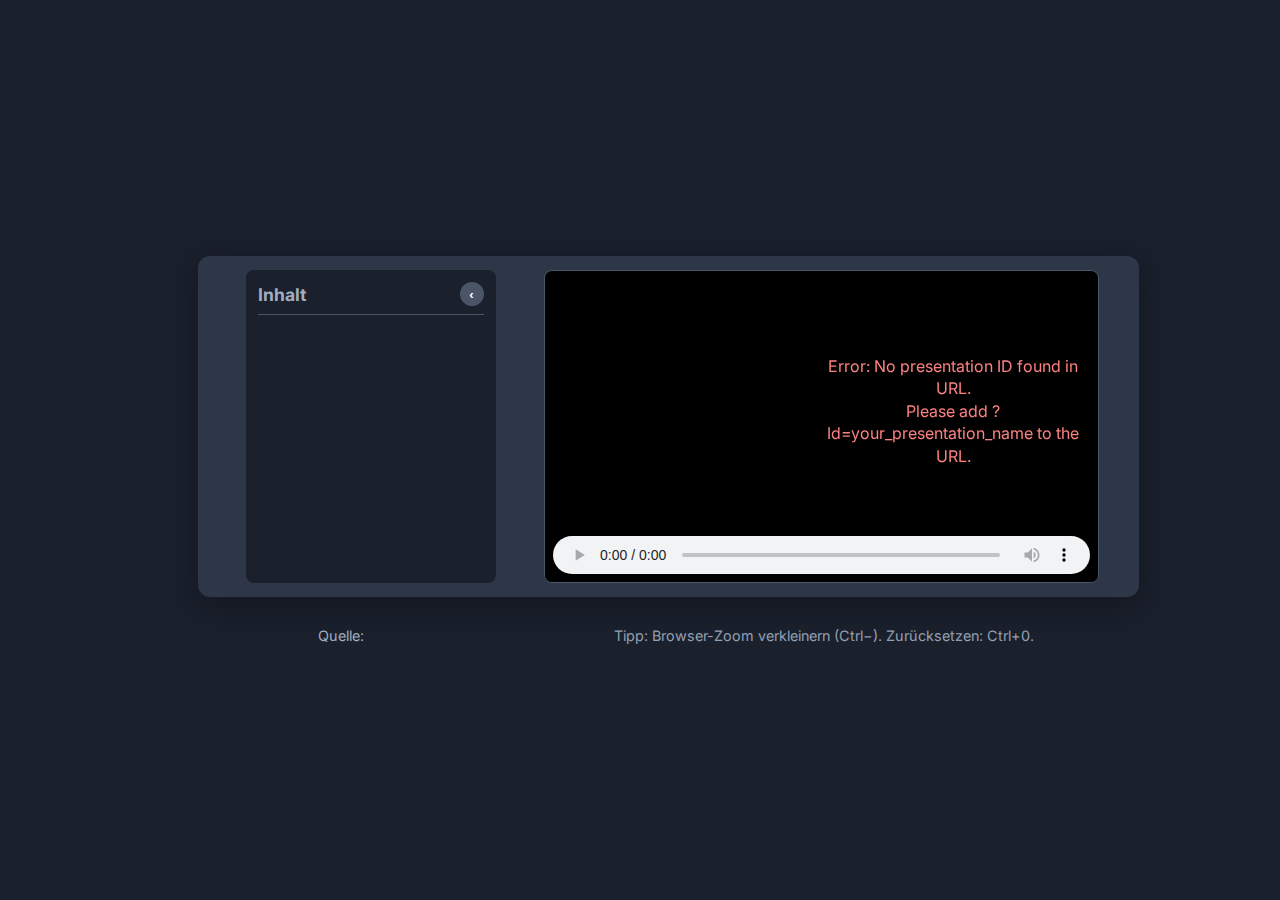
<file: podcasts/index.html>
<!DOCTYPE html>
<html lang="de">
<head>
  <meta charset="UTF-8" />
  <meta name="viewport" content="width=device-width, initial-scale=1.0"/>
  <title>Audio Slide Player</title>

  <link rel="stylesheet" href="style.css"/>
  <link rel="preconnect" href="https://fonts.googleapis.com"/>
  <link rel="preconnect" href="https://fonts.gstatic.com" crossorigin/>
  <link href="https://fonts.googleapis.com/css2?family=Inter:wght@400;700&display=swap" rel="stylesheet"/>
</head>
<body>
  <div id="app-zoom-fallback">
    <main id="player-container">
            <div id="toc-container">
        <div class="toc-header">
            <h2>Inhalt</h2>
            <button id="toc-toggle-btn" title="Toggle Table of Contents">‹</button>
        </div>
        <div id="toc-list"></div>
      </div>
            <div id="slide-display">
        <div id="slide-image-container" class="slide-side"></div>
        <div id="slide-text-container" class="slide-side">
          <div id="slide-text-content"></div>
        </div>
        <audio id="audio-player" controls preload="metadata">
          Ihr Browser unterstützt das Audio-Element nicht.
        </audio>
      </div>
    </main>
    <div id="source-container">
        <div class="source-left">
          <span id="source-label">Quelle:</span>
          <span id="source-link-wrap"></span>
        </div>
        <div class="source-right">
          <span id="zoom-hint" title="Wenn Text abgeschnitten ist: Browser-Zoom verkleinern.">
            Tipp: Browser-Zoom verkleinern (⌘− / Ctrl−). Zurücksetzen: (⌘0 / Ctrl+0).
          </span>
        </div>
      </div>
  </div>
  <script src="script.js"></script>
</body>
</html>
</file>
<file: podcasts/style.css>
/* Base */
* { box-sizing: border-box; }
html, body { height: 100%; }
body {
    font-family: 'Inter', sans-serif;
    background-color: #1a202c;
    color: #f7fafc;
    display: flex;
    justify-content: center;
    align-items: center;
    margin: 0;
    padding: 16px;
}

/* Frame */
#player-container {
    background-color: #2d3748;
    border-radius: 12px;
    box-shadow: 0 8px 30px rgba(0, 0, 0, 0.3);
    padding: 14px;
    width: 100%;
    max-width: 90vw;
    max-height: 90vh;
    display: flex;
    flex-direction: row;
    align-items: stretch;
    gap: 14px;
    transition: all 0.3s ease-in-out;
}

/* TOC STYLES */
#toc-container {
    flex: 0 0 250px;
    background-color: #1a202c;
    border-radius: 8px;
    padding: 12px;
    display: flex;
    flex-direction: column;
    overflow: hidden;
    transition: all 0.3s ease-in-out;
}
.toc-header {
    display: flex;
    justify-content: space-between;
    align-items: center;
    margin: 0 0 12px 0;
    border-bottom: 1px solid #4a5568;
    padding-bottom: 8px;
}
.toc-header h2 {
    margin: 0;
    font-size: 1.1rem;
    color: #a0aec0;
}
#toc-toggle-btn {
    background: #4a5568;
    border: none;
    color: white;
    border-radius: 50%;
    cursor: pointer;
    width: 24px;
    height: 24px;
    font-weight: bold;
    display: flex;
    align-items: center;
    justify-content: center;
    transition: transform 0.3s;
}
#toc-list {
    overflow-y: auto;
    flex-grow: 1;
}
.toc-item {
    padding: 8px 10px;
    margin-bottom: 4px;
    border-radius: 4px;
    cursor: pointer;
    font-size: 0.85rem;
    color: #cbd5e0;
    transition: background-color 0.2s ease;
    white-space: normal;
    word-wrap: break-word;
}
.toc-item:hover {
    background-color: #4a5568;
}
.toc-item.active {
    background-color: #4299e1;
    color: white;
    font-weight: 700;
}
#player-container.toc-collapsed #toc-container {
    flex-basis: 45px;
    padding-left: 5px;
    padding-right: 5px;
}
#player-container.toc-collapsed #toc-list,
#player-container.toc-collapsed .toc-header h2 {
    display: none;
}
#player-container.toc-collapsed #toc-toggle-btn {
    transform: rotate(180deg);
}


/* Slide area */
#slide-display {
    background-color: #000;
    border: 1px solid #4a5568;
    border-radius: 8px;
    flex-grow: 1;
    aspect-ratio: 16/9;
    display: flex;
    overflow: hidden;
    position: relative;
}

#slide-image-container,
#slide-text-container {
    padding: 16px;
    display: flex;
    flex-direction: column;
    justify-content: center;
    transition: opacity 0.6s ease-in-out;
}
#slide-image-container { flex: 1; align-items: center; order: 0; }
#slide-text-container  {
    flex: 2;
    order: 1;
    overflow: hidden;
    padding-bottom: 48px;
    line-height: 1.4; /* Slightly increased for better readability */
    overflow-wrap: anywhere;
    hyphens: auto;
    font-size: 1rem;
}
#slide-text-content {
    transform-origin: top left;
    will-change: transform;
}
#slide-image-container img {
    max-width: 100%;
    max-height: 100%;
    object-fit: contain;
    border-radius: 4px;
}

/* Text elements */
#slide-text-container p {
    color: #cfd8e3;
    margin: 6px 0;
    font-size: 1rem;
}

/* MODIFIED: Callout styles */
.explanation-callout {
    background-color: #1a202c;
    border-left: 4px solid #4299e1;
    padding: 12px;
    margin: 8px 0 32px 0; /* Increased bottom margin */
    color: #e2e8f0;
    border-radius: 4px;
    opacity: 0;
    transform: translateY(6px);
    transition: opacity 0.4s ease, transform 0.4s ease;
    font-size: 1.3em; /* Made font even larger */
    line-height: 1.5;
}

/* MODIFIED: Bullet styles for indentation */
#slide-text-container .list-item {
    padding-left: 15px;
    padding-bottom: 12px;
    margin-bottom: 12px;
    margin-left: 20px; /* Added left margin to indent */
    border-left: 3px solid #63b3ed;
    border-bottom: 1px solid #4a5568;
    color: #e2e8f0;
    opacity: 0;
    transform: translateY(8px);
    transition: opacity 0.35s ease, transform 0.35s ease;
}


/* Visible state (same every slide) */
.explanation-callout.visible,
#slide-text-container .list-item.visible {
    opacity: 1;
    transform: translateY(0);
}

/* Markdown accents */
.bold-text   { color: #63b3ed; font-weight: 700; }
.italic-text { color: #faf089; font-style: italic; }

/* Audio controls */
#audio-player {
    position: absolute;
    bottom: 0;
    left: 0;
    width: 100%;
    background: linear-gradient(to top, rgba(0,0,0,0.8), rgba(0,0,0,0));
    padding: 8px;
    opacity: 1;
    transform: translateY(0);
    transition: opacity 0.4s ease, transform 0.4s ease;
}
#audio-player.hidden {
    opacity: 0;
    transform: translateY(100%);
    pointer-events: none;
}

/* Footer */
#source-container {
    display: flex;
    justify-content: space-between;
    align-items: center;
    gap: 12px;
    width: 100%;
    max-width: 90vw;
    padding-top: 10px;
    font-size: 0.9rem;
    color: #a0aec0;
}
#source-label { margin-right: 6px; }
#source-link-wrap a { color: #63b3ed; text-decoration: none; }
#source-link-wrap a:hover { text-decoration: underline; }
#zoom-hint {
    color: #a0aec0;
    opacity: 0.9;
    font-size: 0.9rem;
    white-space: nowrap;
}

/* Responsive */
@media (max-width: 1200px) {
    #toc-container {
        display: none;
    }
}
@media (max-width: 900px) {
    #zoom-hint { white-space: normal; }
}
@media (prefers-reduced-motion: reduce) {
    * { transition: none !important; }
}
</file>
